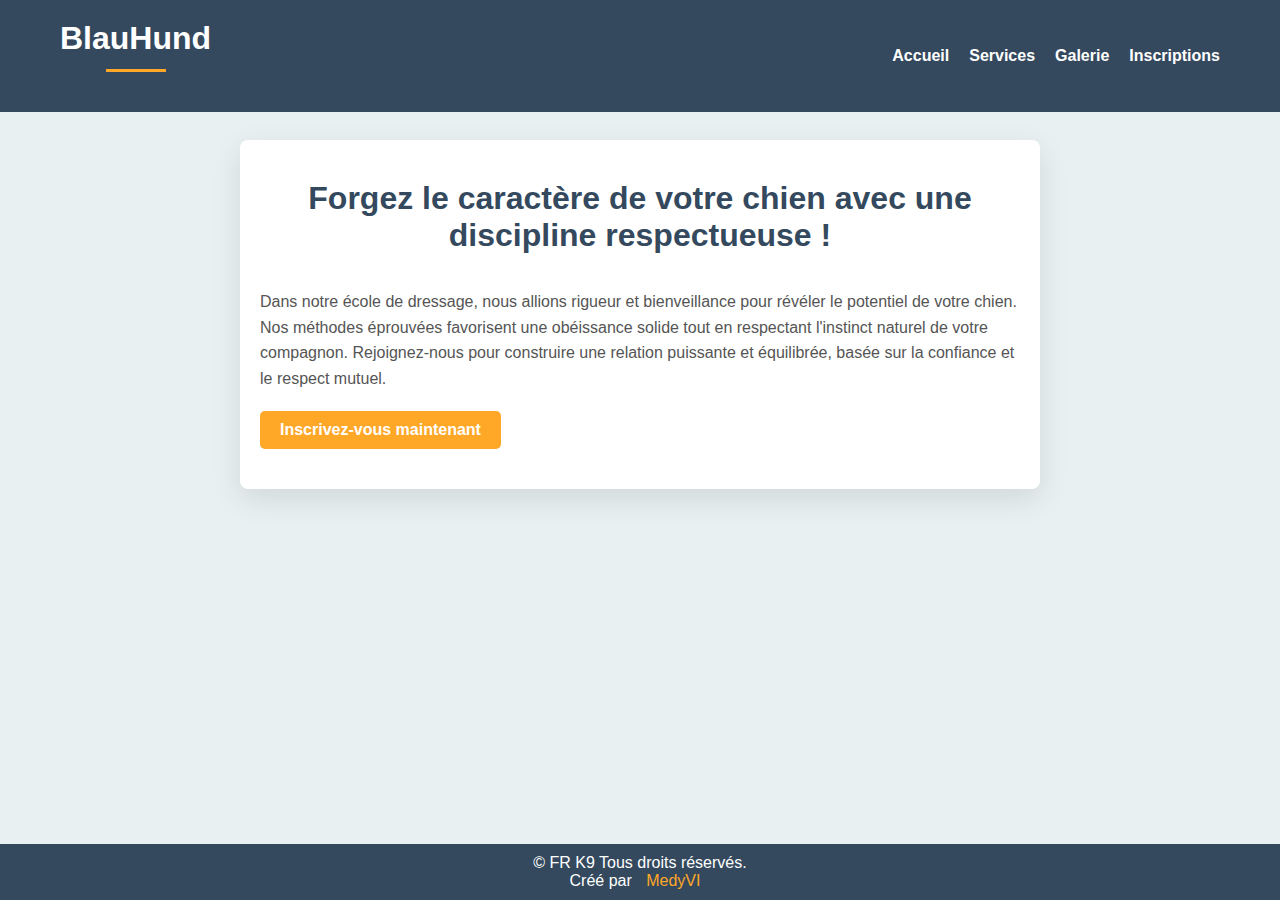
<file: index.html>
<!DOCTYPE html>
<html lang="fr">
<head>
    <meta charset = "UTF-8">
    <meta name="viewport" content="width=device-width, initial-scale=1.o">
    <meta http-equiv="X-Frame-Options" content="DENY">
    <meta http-equiv="X-content-Type-Options" content="nosniff">
    <meta http-equiv="Content-Security-Policy" content="default-src 'self'; script-src 'self'; style-src 'self';">
    <title>FR K9</title>
    <link rel="stylesheet" href ="styleentetepied.css">
    <link rel="icon" href="" type="image/x-icon">
</head>

<body>
    <header>
        <div id="banner">
            <h1>BlauHund</h1>
            <nav>
                <ul>
                    <li><a href="index.html">Accueil</a></li>
                    <li><a href="services.html">Services</a></li>
                    <li><a href="galerie.html">Galerie</a></li>
                    <li><a href="formulaire.html">Inscriptions</a></li>
                </ul>
        </div>
    </header>

    <main>
        <section class="home-content">
            <h2>Forgez le caractère de votre chien avec une discipline respectueuse !</h2>
            <p>
                Dans notre école de dressage, nous allions rigueur et bienveillance pour révéler le potentiel de votre chien.
                Nos méthodes éprouvées favorisent une obéissance solide tout en respectant l'instinct naturel de votre compagnon.
                Rejoignez-nous pour construire une relation puissante et équilibrée, basée sur la confiance et le respect mutuel.
            </p>
            <a href="formulaire.html" class="cta-button">Inscrivez-vous maintenant</a>
        </section>
    </main>

    <footer>
        <p>&copy; FR K9 Tous droits réservés.</p>
        <p>Créé par <a href="https://www.linkedin.com/in/médy-boucherba-000506304" target="_blank" rel="noopener noreferrer">MedyVI</a></p>
    </footer>
</body>
</html>
</file>
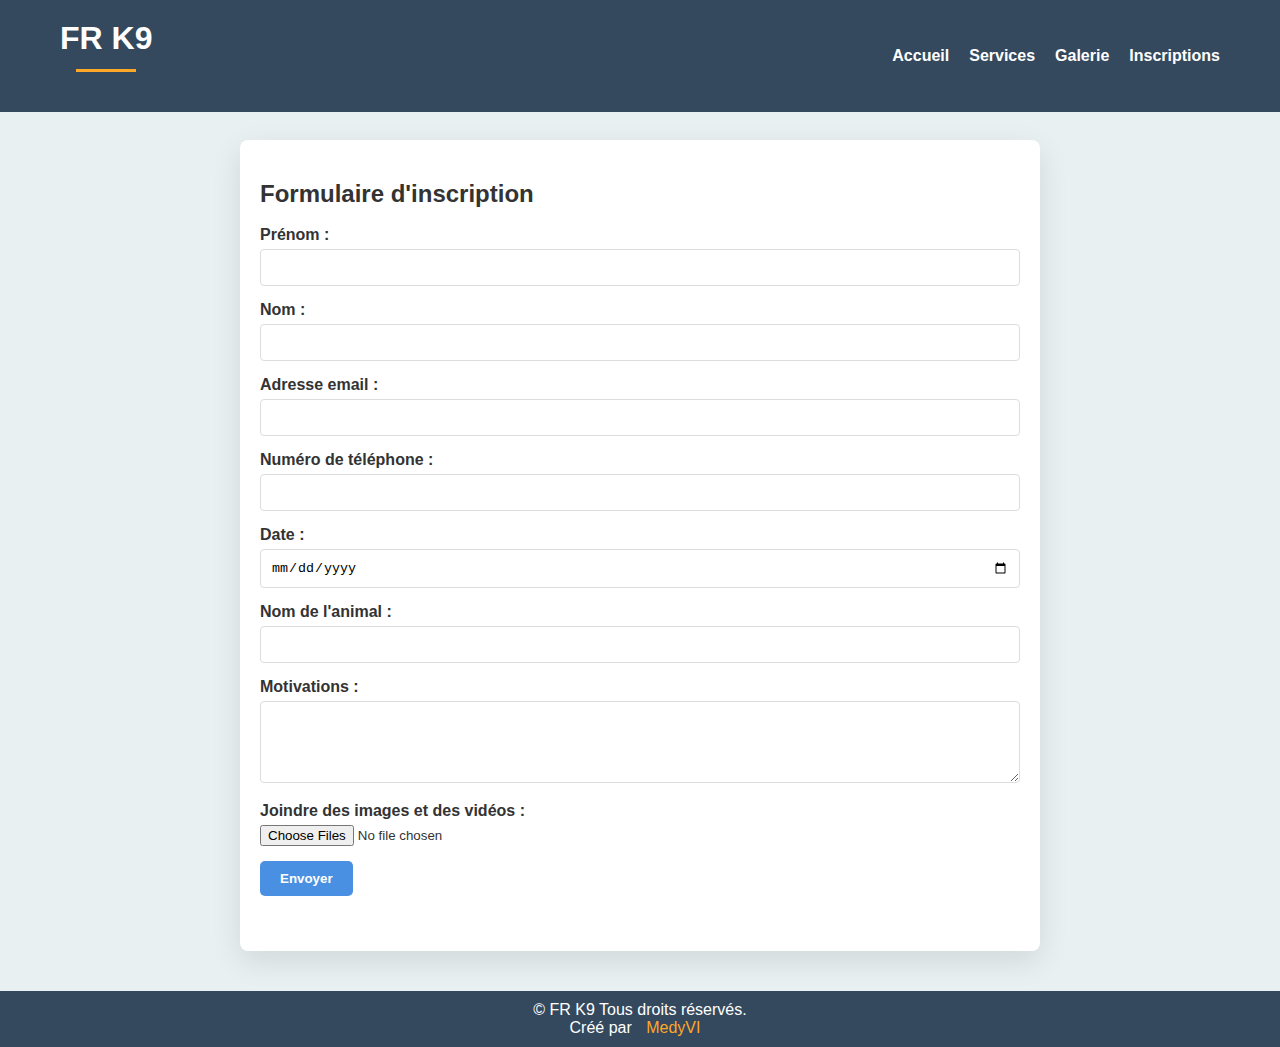
<file: formulaire.html>
<!DOCTYPE html>
<html lang="fr">
<head>
    <meta charset = "UTF-8">
    <meta name="viewport" content="width=device-width, initial-scale=1.o">
    <meta http-equiv="X-Frame-Options" content="DENY">
    <meta http-equiv="X-content-Type-Options" content="nosniff">
    <meta http-equiv="Content-Security-Policy" content="default-src 'self'; script-src 'self'; style-src 'self';">
    <title>FR K9</title>
    <link rel="stylesheet" href ="styleentetepied.css">
    <link rel="stylesheet" href ="styleform.css">
    <link rel="icon" href="" type="image/x-icon">
</head>
<body>
    <header>
        <div id="banner">
            <h1>FR K9</h1>
            <nav>
                <ul>
                    <li><a href="index.html">Accueil</a></li>
                    <li><a href="services.html">Services</a></li>
                    <li><a href="galerie.html">Galerie</a></li>
                    <li><a href="formulaire.html">Inscriptions</a></li>
                </ul>
        </div>
    </header>

    <main>
        <section class="form-container">
            <h2>Formulaire d'inscription</h1>
                <br>
            <form action="/submit-form" method="post" enctype="multipart/form-data">
                <div>
                    <label for="prenom">Prénom :</label>
                    <input type="text" id="prenom" name="prenom" required>
                </div>
                
                <div>
                    <label for="nom">Nom :</label>
                    <input type="text" id="nom" name="nom" required>
                </div>
                
                <div>
                    <label for="email">Adresse email :</label>
                    <input type="email" id="email" name="email" required>
                </div>
                
                <div>
                    <label for="telephone">Numéro de téléphone :</label>
                    <input type="tel" id="telephone" name="telephone" required>
                </div>
                
                <div>
                    <label for="date">Date :</label>
                    <input type="date" id="date" name="date" required>
                </div>

                <div>
                    <label for="nomChien">Nom de l'animal :</label>
                    <input type="text" id="nomChien" name="nomChien" required>
                </div>

                <div>
                    <label for="motivations">Motivations :</label>
                    <textarea id="motivations" name="motivations" rows="4" required></textarea>
                </div>
                
                <div>
                    <label for="media">Joindre des images et des vidéos :</label>
                    <input type="file" id="media" name="media[]" multiple accept="image/*,video/*">
                </div>
                
                <div>
                    <button type="submit">Envoyer</button>
                </div>
            </form>
        </section>
    </main>

    <footer>
        <p>&copy; FR K9 Tous droits réservés.</p>
        <p>Créé par <a href="https://www.linkedin.com/in/médy-boucherba-000506304" target="_blank" rel="noopener noreferrer">MedyVI</a></p>
    </footer>
</body>
</html>
</file>
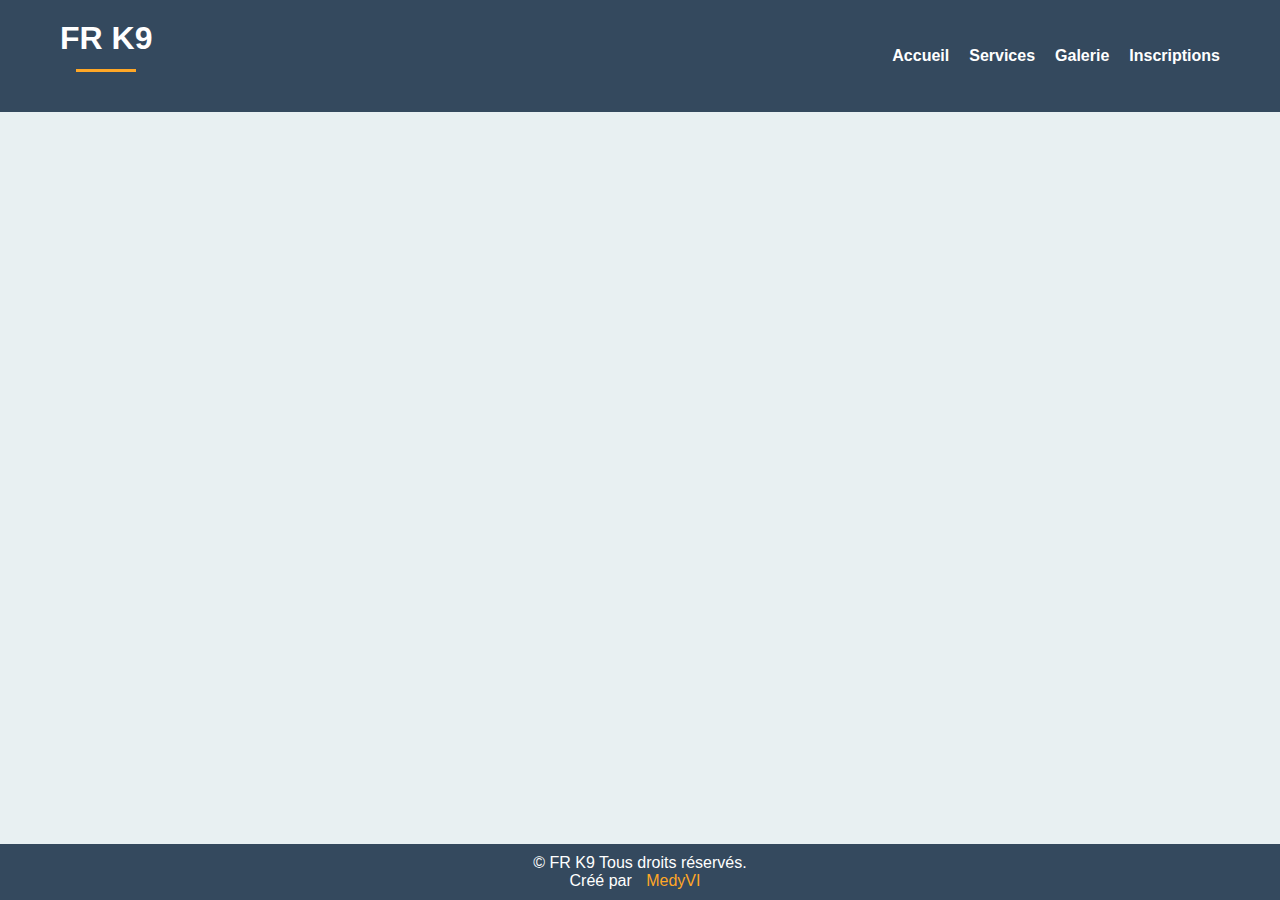
<file: services.html>
<!DOCTYPE html>
<html lang="fr">
<head>
    <meta charset = "UTF-8">
    <meta name="viewport" content="width=device-width, initial-scale=1.o">
    <meta http-equiv="X-Frame-Options" content="DENY">
    <meta http-equiv="X-content-Type-Options" content="nosniff">
    <meta http-equiv="Content-Security-Policy" content="default-src 'self'; script-src 'self'; style-src 'self';">
    <title>FR K9</title>
    <link rel="stylesheet" href ="styleentetepied.css">
    <link rel="icon" href="" type="image/x-icon">
</head>
<body>
    <header>
        <div id="banner">
            <h1>FR K9</h1>
            <nav>
                <ul>
                    <li><a href="index.html">Accueil</a></li>
                    <li><a href="services.html">Services</a></li>
                    <li><a href="galerie.html">Galerie</a></li>
                    <li><a href="formulaire.html">Inscriptions</a></li>
                </ul>
        </div>
    </header>

    <main>

    </main>

    <footer>
        <p>&copy; FR K9 Tous droits réservés.</p>
        <p>Créé par <a href="https://www.linkedin.com/in/médy-boucherba-000506304" target="_blank" rel="noopener noreferrer">MedyVI</a></p>
    </footer>
</body>
</html>
</file>
<file: styleform.css>
/* styleform.css */

.form-container {
    max-width: 800px;
    width: 100%;
    background-color: #ffffff;
    padding: 40px 20px;
    box-shadow: 0 10px 30px rgba(0, 0, 0, 0.1);
    border-radius: 8px;
    margin: 0 auto; /* Centre la section horizontalement */
    animation: fadeIn 0.8s ease-out;
}

div {
    margin-bottom: 15px;
}

label {
    display: block;
    margin-bottom: 5px;
    font-weight: bold;
    color: #333;
}

input[type="text"],
input[type="email"],
input[type="tel"],
input[type="date"],
textarea {
    width: 100%;
    padding: 10px;
    border: 1px solid #ddd;
    border-radius: 4px;
}

textarea {
    resize: vertical;
}

input[type="file"] {
    border: none;
}

button {
    padding: 10px 20px;
    background-color: #4a90e2;
    color: #ffffff;
    border: none;
    border-radius: 5px;
    font-weight: bold;
    cursor: pointer;
    transition: background-color 0.3s ease;
}

button:hover {
    background-color: #357abd;
}

@keyframes fadeIn {
    from { opacity: 0; transform: translateY(20px); }
    to { opacity: 1; transform: translateY(0); }
}
</file>
<file: styleentetepied.css>
/* Reset */
* {
    margin: 0;
    padding: 0;
    box-sizing: border-box;
}

/* Global Styles */
body {
    font-family: Arial, sans-serif;
    display: flex;
    flex-direction: column;
    min-height: 100vh;
    background-color: #E8F0F2;
    color: #333333;
}

header {
    background-color: #34495E;
    position: fixed;
    width: 100%;
    padding: 20px 0;
    z-index: 1000;
    top: 0;
    left: 0;
    box-sizing: border-box;
}

h1 {
    font-size: 2rem;
    color: #FFFFFF;
    margin-bottom: 20px;
    text-align: center;
    position: relative;
    padding-bottom: 15px;
}

h1::after {
    content: '';
    position: absolute;
    bottom: 0;
    left: 50%;
    transform: translateX(-50%);
    width: 60px;
    height: 3px;
    background-color: #FFA726;
}

#banner {
    display: flex;
    justify-content: space-between;
    align-items: center;
    max-width: 1200px;
    margin: 0 auto;
    padding: 0 20px;
}

nav ul {
    display: flex;
    list-style-type: none;
    gap: 20px;
}

nav a {
    text-decoration: none;
    color: #FFFFFF;
    font-weight: bold;
}

@media (max-width: 768px) {
    #banner {
        flex-direction: column;
    }

    nav ul {
        flex-direction: column;
        align-items: center;
    }

    nav li {
        margin: 10px 0;
    }
}

main {
    flex: 1;
    width: 100%;
    padding-top: 140px; 
    padding-bottom: 40px; 
    display: flex;
    justify-content: center;
    align-items: flex-start;
}

footer {
    background-color: #34495E;
    text-align: center;
    padding: 10px 20px;
    color: #FFFFFF;
}

footer a {
    text-decoration: none;
    color: #FFA726;
    margin: 0 10px;
}

footer a:hover {
    text-decoration: underline;
}

/* Home Page Content */
.home-content {
    max-width: 800px;
    margin: 0 auto;
    padding: 40px 20px;
    background-color: #FFFFFF;
    box-shadow: 0 10px 30px rgba(0, 0, 0, 0.1);
    border-radius: 8px;
    animation: fadeIn 0.8s ease-out;
}

.home-content h2 {
    font-size: 2rem;
    color: #34495E;
    margin-bottom: 20px;
    text-align: center;
    position: relative;
    padding-bottom: 15px;
}

.home-content p {
    font-size: 1rem;
    line-height: 1.6;
    color: #555555;
    margin-bottom: 20px;
}

/* Call to Action Button */
.cta-button {
    display: inline-block;
    padding: 10px 20px;
    background-color: #FFA726;
    color: #FFFFFF;
    text-decoration: none;
    border-radius: 5px;
    font-weight: bold;
    transition: background-color 0.3s ease;
}

.cta-button:hover {
    background-color: #F44336;
}

/* Fade-in Animation */
@keyframes fadeIn {
    from { opacity: 0; transform: translateY(20px); }
    to { opacity: 1; transform: translateY(0); }
}
</file>
